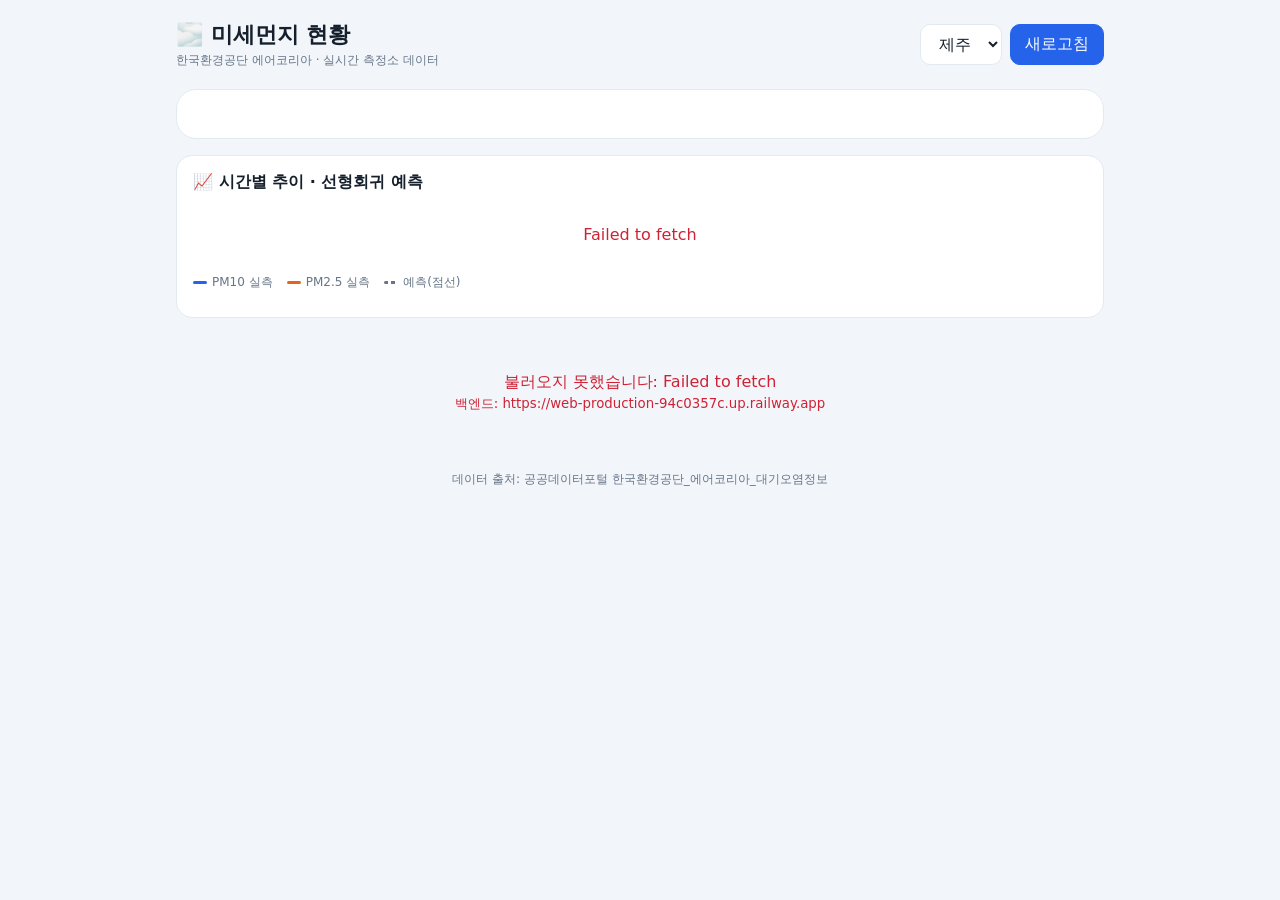
<file: index.html>
<!DOCTYPE html>
<html lang="ko">
<head>
<meta charset="UTF-8">
<meta name="viewport" content="width=device-width, initial-scale=1">
<title>미세먼지 현황</title>
<style>
  :root{--bg:#f2f6fb;--card:#fff;--text:#16202c;--sub:#667587;--line:#e3e9f0;
    --g1:#1a9d57;--g2:#c98a0b;--g3:#e0661f;--g4:#cf2234;--g0:#8a94a0;--accent:#2563eb}
  @media (prefers-color-scheme:dark){:root{--bg:#0f1620;--card:#18222f;--text:#e8eef5;--sub:#93a3b6;--line:#26323f;
    --g1:#34c77b;--g2:#e5b23a;--g3:#f08a4b;--g4:#ff5b6b;--g0:#6d7a89;--accent:#6ea0ff}}
  *{box-sizing:border-box}
  body{margin:0;background:var(--bg);color:var(--text);font-family:system-ui,"Malgun Gothic",sans-serif}
  .wrap{max-width:960px;margin:0 auto;padding:0 16px 40px}
  header{display:flex;justify-content:space-between;align-items:center;gap:12px;padding:20px 0;flex-wrap:wrap}
  h1{margin:0;font-size:22px} h1 small{display:block;font-size:12px;font-weight:400;color:var(--sub);margin-top:2px}
  .ctl{display:flex;gap:8px}
  select,button{font:inherit;padding:9px 14px;border-radius:10px;border:1px solid var(--line);background:var(--card);color:var(--text)}
  button{background:var(--accent);border-color:var(--accent);color:#fff;cursor:pointer}
  .hero{background:var(--card);border-radius:20px;padding:24px;display:grid;grid-template-columns:1fr 1fr;gap:16px;border:1px solid var(--line)}
  .big{border-radius:16px;padding:18px;border:2px solid var(--c,var(--g0))}
  .big .lb{font-size:13px;color:var(--sub)} .big .v{font-size:44px;font-weight:700;line-height:1.1;margin:6px 0}
  .big .v small{font-size:14px;font-weight:400;color:var(--sub)} .badge{display:inline-block;padding:3px 12px;border-radius:99px;color:#fff;font-size:13px;background:var(--c,var(--g0))}
  .meta{margin:14px 2px 10px;display:flex;justify-content:space-between;color:var(--sub);font-size:13px;gap:8px;flex-wrap:wrap}
  .grid{display:grid;grid-template-columns:repeat(auto-fill,minmax(200px,1fr));gap:12px}
  .card{background:var(--card);border:1px solid var(--line);border-left:6px solid var(--c,var(--g0));border-radius:14px;padding:14px}
  .card h3{margin:0;font-size:16px} .t{font-size:12px;color:var(--sub);margin:2px 0 10px}
  .r{display:flex;justify-content:space-between;align-items:center;font-size:14px;padding:3px 0}
  .r b{font-weight:600} .mini{font-size:11px;padding:1px 8px;border-radius:99px;color:#fff;margin-left:6px;background:var(--c,var(--g0))}
  .g1{--c:var(--g1)}.g2{--c:var(--g2)}.g3{--c:var(--g3)}.g4{--c:var(--g4)}.g0{--c:var(--g0)}
  .msg{padding:30px;text-align:center;color:var(--sub);grid-column:1/-1}.err{color:var(--g4)}
  .panel{background:var(--card);border:1px solid var(--line);border-radius:16px;padding:16px;margin-top:16px}
  .ph{display:flex;justify-content:space-between;gap:8px;flex-wrap:wrap;margin-bottom:8px} #fit{font-size:12px;color:var(--sub)}
  #chart svg{width:100%;height:auto;display:block} #chart .msg{padding:24px}
  .legend{display:flex;gap:14px;font-size:12px;color:var(--sub);flex-wrap:wrap;margin-top:6px}
  .legend i{display:inline-block;width:14px;height:3px;border-radius:2px;margin-right:5px;vertical-align:middle}
  .legend i.dash{background:repeating-linear-gradient(90deg,var(--sub) 0 4px,transparent 4px 7px)}
  .fcst{display:flex;gap:8px;flex-wrap:wrap;margin-top:10px}
  .fcst div{border:1px solid var(--line);border-radius:10px;padding:6px 10px;font-size:12px;color:var(--sub)}
  .fcst b{display:block;font-size:14px;color:var(--text)}
  footer{margin-top:28px;font-size:12px;color:var(--sub);text-align:center}
  @media (max-width:560px){.hero{grid-template-columns:1fr}.big .v{font-size:36px}}
</style>
</head>
<body>
<div class="wrap">
  <header>
    <h1>🌫️ 미세먼지 현황<small>한국환경공단 에어코리아 · 실시간 측정소 데이터</small></h1>
    <div class="ctl"><select id="sido" aria-label="시도 선택"></select><button id="reload">새로고침</button></div>
  </header>
  <section class="hero" id="hero"></section>
  <section class="panel">
    <div class="ph"><b>📈 시간별 추이 · 선형회귀 예측</b><span id="fit"></span></div>
    <div id="chart"><div class="msg">불러오는 중...</div></div>
    <div class="legend"><span><i style="background:var(--accent)"></i>PM10 실측</span><span><i style="background:var(--g3)"></i>PM2.5 실측</span><span><i class="dash"></i>예측(점선)</span></div>
    <div id="fcst" class="fcst"></div>
  </section>
  <div class="meta"><span id="count"></span><span id="updated"></span></div>
  <div class="grid" id="grid"></div>
  <footer>데이터 출처: 공공데이터포털 한국환경공단_에어코리아_대기오염정보</footer>
</div>
<script src="config.js"></script>
<script>
const SIDOS=["제주","서울","부산","대구","인천","광주","대전","울산","경기","강원","충북","충남","전북","전남","경북","경남","세종"];
const $=id=>document.getElementById(id);
const esc=s=>String(s??"-").replace(/[&<>"]/g,c=>({"&":"&amp;","<":"&lt;",">":"&gt;",'"':"&quot;"}[c]));
const TH={pm10:[30,80,150],pm25:[15,35,75]};
const NAMES=["좋음","보통","나쁨","매우나쁨"];
function grade(kind,v){const n=parseFloat(v);if(isNaN(n))return 0;const t=TH[kind];return n<=t[0]?1:n<=t[1]?2:n<=t[2]?3:4}
const gname=g=>g?NAMES[g-1]:"정보없음";
const avg=a=>{const n=a.map(parseFloat).filter(x=>!isNaN(x));return n.length?Math.round(n.reduce((x,y)=>x+y)/n.length):null};
$("sido").innerHTML=SIDOS.map(s=>`<option>${s}</option>`).join("");

function big(label,kind,v){const g=v==null?0:grade(kind,v);
  return `<div class="big g${g}"><div class="lb">${label}</div><div class="v">${v??"-"}<small> ㎍/㎥</small></div><span class="badge">${gname(g)}</span></div>`}

async function load(){
  $("grid").innerHTML='<div class="msg">불러오는 중...</div>';
  try{
    const r=await fetch(`${window.API_BASE}/air?sido=${encodeURIComponent($("sido").value)}`);
    if(!r.ok) throw new Error((await r.json().catch(()=>({}))).detail||r.status);
    const d=await r.json();
    $("hero").innerHTML=big(`${esc($("sido").value)} 평균 미세먼지 PM10`,"pm10",avg(d.map(i=>i.pm10)))+big(`${esc($("sido").value)} 평균 초미세먼지 PM2.5`,"pm25",avg(d.map(i=>i.pm25)));
    $("count").textContent=`측정소 ${d.length}곳`;
    $("updated").textContent=d[0]?`기준 시각 ${d[0].time}`:"";
    $("grid").innerHTML=d.map(i=>{const g=Math.max(grade("pm10",i.pm10),grade("pm25",i.pm25));
      return `<div class="card g${g}"><h3>${esc(i.station)}</h3><div class="t">${esc(i.time)}</div>
      <div class="r"><span>미세 PM10</span><span><b>${esc(i.pm10)}</b><span class="mini g${grade("pm10",i.pm10)}">${gname(grade("pm10",i.pm10))}</span></span></div>
      <div class="r"><span>초미세 PM2.5</span><span><b>${esc(i.pm25)}</b><span class="mini g${grade("pm25",i.pm25)}">${gname(grade("pm25",i.pm25))}</span></span></div>
      <div class="r"><span>오존 O₃</span><b>${esc(i.o3)}</b></div>
      <div class="r"><span>이산화질소 NO₂</span><b>${esc(i.no2)}</b></div></div>`}).join("")||'<div class="msg">데이터가 없습니다.</div>';
  }catch(e){$("hero").innerHTML="";$("grid").innerHTML=`<div class="msg err">불러오지 못했습니다: ${esc(e.message)}<br><small>백엔드: ${esc(window.API_BASE)}</small></div>`}
}
async function getJson(path){
  const r=await fetch(window.API_BASE+path);
  const j=await r.json().catch(()=>({}));
  if(!r.ok) throw new Error(j.detail||r.status);
  return j;
}
const cssv=n=>getComputedStyle(document.documentElement).getPropertyValue(n).trim();
function line(pts,x,y,color,dash){
  if(!pts.length) return "";
  return `<polyline fill="none" stroke="${color}" stroke-width="2.2" ${dash?'stroke-dasharray="6 5"':""} points="${pts.map(p=>x(p.t)+","+y(p.v)).join(" ")}"/>`+
    pts.map(p=>`<circle cx="${x(p.t)}" cy="${y(p.v)}" r="${dash?2.5:2}" fill="${dash?"none":color}" stroke="${color}"/>`).join("");
}
async function loadTrend(){
  const s=encodeURIComponent($("sido").value);
  $("fcst").innerHTML="";$("fit").textContent="";
  try{
    const [h,p]=await Promise.all([getJson(`/air/history?sido=${s}&hours=72`),getJson(`/air/predict?sido=${s}&hours=72&ahead=6`)]);
    const T=x=>new Date(x.replace(" ","T")).getTime();
    const hist=k=>h.filter(r=>r[k]!=null).map(r=>({t:T(r.time),v:r[k]}));
    const fc=k=>p.predictions[k]?p.predictions[k].forecast.map(f=>({t:T(f.time),v:f.value})):[];
    const a10=hist("pm10"),a25=hist("pm25"),f10=fc("pm10"),f25=fc("pm25");
    if(a10.length+a25.length<2){
      $("chart").innerHTML=`<div class="msg">저장된 데이터 ${h.length}건 — 서버가 30분마다 자동으로 쌓고 있습니다. 2개 시각 이상 쌓이면 그래프가 나타나고, 3개 이상이면 예측이 계산됩니다.</div>`;return;
    }
    const all=[...a10,...a25,...f10,...f25];
    const W=720,H=260,L=40,R=12,Tp=12,B=28;
    const t0=Math.min(...all.map(d=>d.t)),t1=Math.max(...all.map(d=>d.t));
    const vmax=Math.max(10,Math.ceil(Math.max(...all.map(d=>d.v))/10)*10);
    const x=t=>L+(t1===t0?0:(t-t0)/(t1-t0))*(W-L-R), y=v=>Tp+(1-v/vmax)*(H-Tp-B);
    const grid=[0,.25,.5,.75,1].map(f=>{const v=Math.round(vmax*f),yy=y(v);return `<line x1="${L}" x2="${W-R}" y1="${yy}" y2="${yy}" stroke="${cssv("--line")}"/><text x="${L-6}" y="${yy+4}" text-anchor="end" font-size="11" fill="${cssv("--sub")}">${v}</text>`}).join("");
    const ticks=[0,.5,1].map(f=>{const t=t0+(t1-t0)*f,d=new Date(t);return `<text x="${x(t)}" y="${H-8}" text-anchor="${f===0?"start":f===1?"end":"middle"}" font-size="11" fill="${cssv("--sub")}">${d.getMonth()+1}/${d.getDate()} ${String(d.getHours()).padStart(2,"0")}시</text>`}).join("");
    const nowX=a10.length||a25.length?x(Math.max(...[...a10,...a25].map(d=>d.t))):null;
    $("chart").innerHTML=`<svg viewBox="0 0 ${W} ${H}" role="img" aria-label="미세먼지 시간별 추이와 예측">${grid}${ticks}
      ${nowX&&f10.length+f25.length?`<line x1="${nowX}" x2="${nowX}" y1="${Tp}" y2="${H-B}" stroke="${cssv("--sub")}" stroke-dasharray="2 4"/>`:""}
      ${line(a10,x,y,cssv("--accent"))}${line(a25,x,y,cssv("--g3"))}${line(f10,x,y,cssv("--accent"),true)}${line(f25,x,y,cssv("--g3"),true)}</svg>`;
    const m=p.predictions;
    $("fit").textContent=m.pm10?`PM10 변화율 ${m.pm10.slope_per_hour>0?"+":""}${m.pm10.slope_per_hour}㎍/㎥ per 시간 · R² ${m.pm10.r2} · 표본 ${p.points}시각`:`표본 ${p.points}시각`;
    $("fcst").innerHTML=(m.pm10?m.pm10.forecast:[]).map((f,i)=>`<div>${f.time.slice(5,16)}<b>PM10 ${f.value}</b>${m.pm25?`PM2.5 ${m.pm25.forecast[i].value}`:""}</div>`).join("");
  }catch(e){$("chart").innerHTML=`<div class="msg err">${esc(e.message)}</div>`}
}
$("reload").onclick=()=>{load();loadTrend()};$("sido").onchange=()=>{load();loadTrend()};load();loadTrend();
</script>
</body>
</html>
</file>
